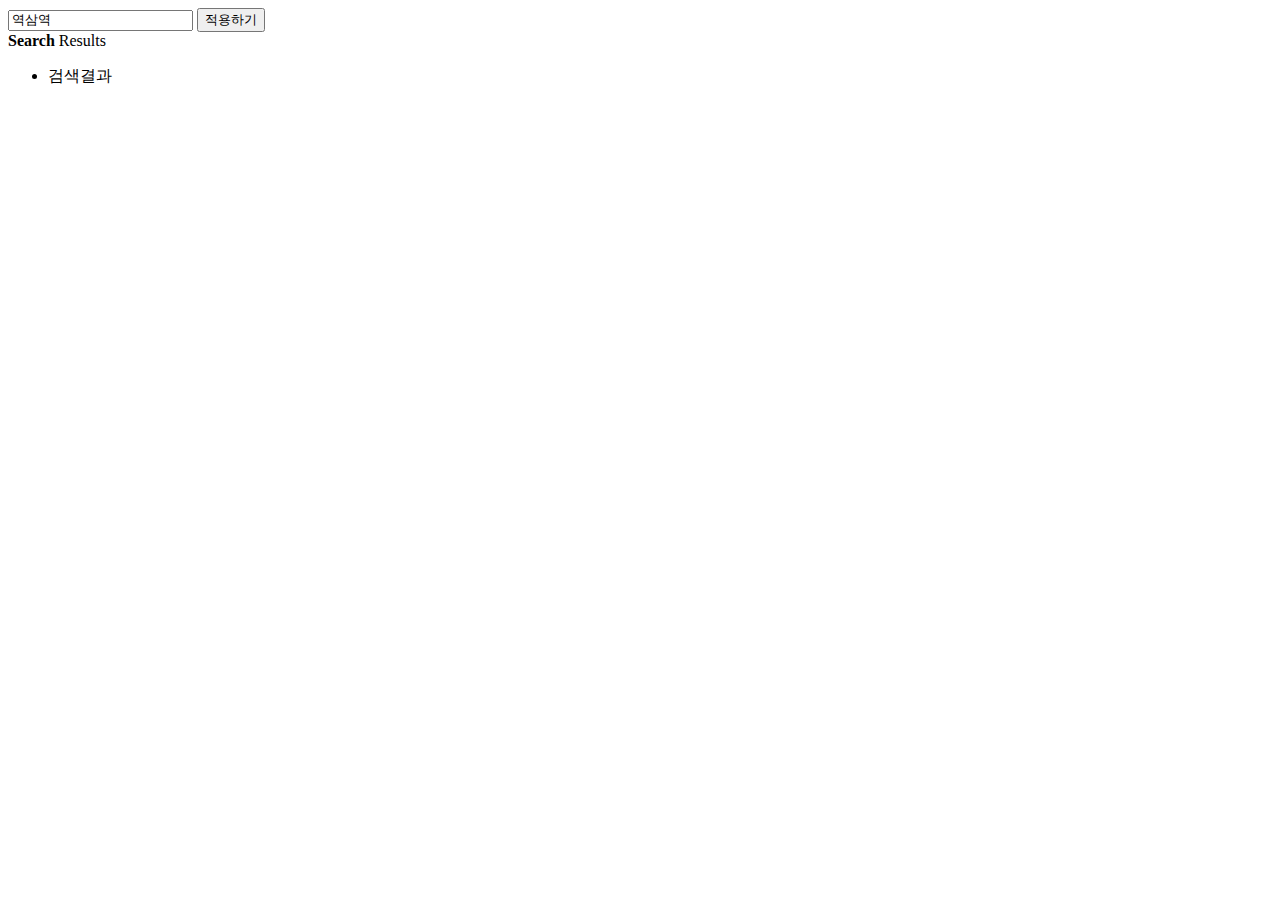
<file: relu/myapp/templates/TMAP.html>
<!DOCTYPE html>
<html>
<head>
<meta http-equiv="Content-Type" content="text/html; charset=utf-8">
<title>simpleMap</title>
<script src="https://code.jquery.com/jquery-3.2.1.min.js"></script>
<script
	src="https://apis.openapi.sk.com/tmap/jsv2?version=1&appKey=l7xxd9cd26704b094c58a40c219b5f9e62b2"></script>
<script type="text/javascript">

var map, marker;
var markerArr = [];
function initTmap(){
 	// 1. 지도 띄우기
	map = new Tmapv2.Map("map_div", {
		center: new Tmapv2.LatLng(37.56520450, 126.98702028),
		width : "600px",
		height : "600px",
		zoom : 18,
		zoomControl : true,
		scrollwheel : true
		
	});
	
	// 2. POI 통합 검색 API 요청
	$("#btn_select").click(function(){
		
		var searchKeyword = $('#searchKeyword').val();
		$.ajax({
			method:"GET",
			url:"https://apis.openapi.sk.com/tmap/pois?version=1&format=json&callback=result",
			async:false,
			data:{
				"appKey" : "l7xxd9cd26704b094c58a40c219b5f9e62b2",
				"searchKeyword" : searchKeyword,
				"resCoordType" : "EPSG3857",
				"reqCoordType" : "WGS84GEO",
				"count" : 5
			},
			success:function(response){
				var resultpoisData = response.searchPoiInfo.pois.poi;
				
				// 기존 마커, 팝업 제거
				if(markerArr.length > 0){
					for(var i in markerArr){
						markerArr[i].setMap(null);
					}
				}
				var innerHtml ="";	// Search Reulsts 결과값 노출 위한 변수
				var positionBounds = new Tmapv2.LatLngBounds();		//맵에 결과물 확인 하기 위한 LatLngBounds객체 생성
				
				for(var k in resultpoisData){
					
					var noorLat = Number(resultpoisData[k].noorLat);
					var noorLon = Number(resultpoisData[k].noorLon);
					var name = resultpoisData[k].name;
					
					var pointCng = new Tmapv2.Point(noorLon, noorLat);
					var projectionCng = new Tmapv2.Projection.convertEPSG3857ToWGS84GEO(pointCng);
					
					var lat = projectionCng._lat;
					var lon = projectionCng._lng;
					
					var markerPosition = new Tmapv2.LatLng(lat, lon);
					
					marker = new Tmapv2.Marker({
				 		position : markerPosition,
				 		//icon : "http://tmapapi.sktelecom.com/upload/tmap/marker/pin_b_m_a.png",
				 		icon : "http://tmapapi.sktelecom.com/upload/tmap/marker/pin_b_m_" + k + ".png",
						iconSize : new Tmapv2.Size(24, 38),
						title : name,
						map:map
				 	});
					
					innerHtml += "<li><img src='http://tmapapi.sktelecom.com/upload/tmap/marker/pin_b_m_" + k + ".png' style='vertical-align:middle;'/><span>"+name+"</span></li>";
					
					markerArr.push(marker);
					positionBounds.extend(markerPosition);	// LatLngBounds의 객체 확장
				}
				
				$("#searchResult").html(innerHtml);	//searchResult 결과값 노출
				map.panToBounds(positionBounds);	// 확장된 bounds의 중심으로 이동시키기
				map.zoomOut();
				
			},
			error:function(request,status,error){
				console.log("code:"+request.status+"\n"+"message:"+request.responseText+"\n"+"error:"+error);
			}
		});
	});
}

</script>
<body onload="initTmap();">
	<div>
		<input type="text" class="text_custom" id="searchKeyword" name="searchKeyword" value="역삼역">	
		<button id="btn_select">적용하기</button>
	</div>
	<div>
		<div style="width: 30%; float:left;">
			<div class="title"><strong>Search</strong> Results</div>
			<div class="rst_wrap">
				<div class="rst mCustomScrollbar">
					<ul id="searchResult" name="searchResult">
						<li>검색결과</li>
					</ul>
				</div>
			</div>
		</div>
		<div id="map_div" class="map_wrap" style="float:left"></div>
	</div>
</body>
</html>
</file>
